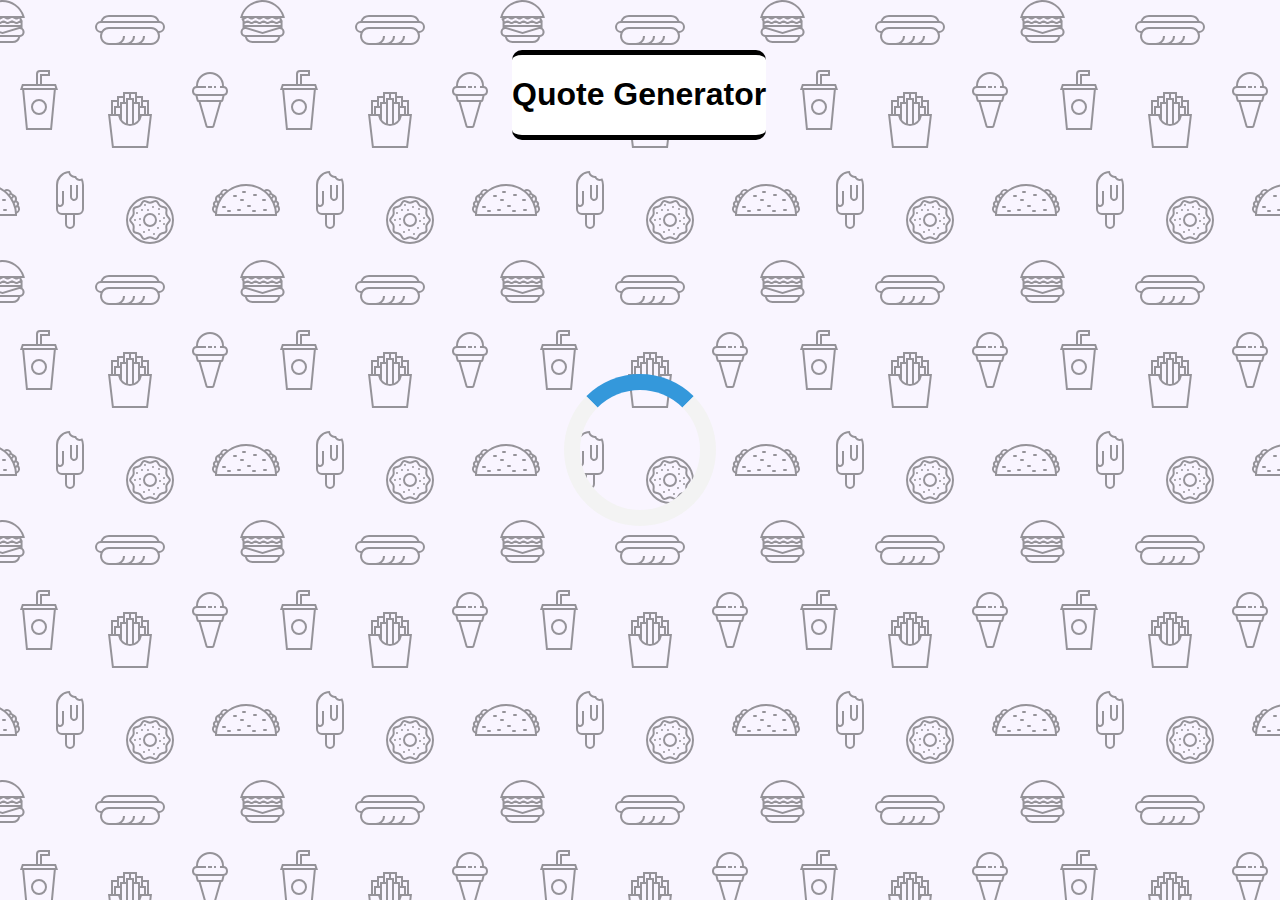
<file: index.html>
<!DOCTYPE html>
<html lang="en">
<head>
    <meta charset="UTF-8">
    <meta http-equiv="X-UA-Compatible" content="IE=edge">
    <meta name="viewport" content="width=device-width, initial-scale=1.0">
    <link rel="stylesheet" href="https://cdnjs.cloudflare.com/ajax/libs/font-awesome/6.1.1/css/all.min.css">
    <link rel="icon" type="image/png" href="https://www.google.com/s2/u/0/favicons?domain=jacinto.design">
    <link rel="stylesheet" href="style.css">

    <title>Quote-Generator</title>
</head>
<body>
    <div class="title"><h1>Quote Generator</h1></div>
    <div class="quote-container" id="quote-container">
        <div class="quote-text">
            <i class="fas fa-quote-left"></i>
            <span id="quote"></span>
        </div>
        <div class="quote-author">
            <span id="author"></span>
        </div>
        <div class="button-container">
            <button class="twitter-button" id="twitter" title="Tweet this!">
            <i class="fab fa-twitter"></i>
        </button>
        <button id="new-quote">New Quote</button>
        </div>


    </div>
    <div class="loader" id="loader"></div>
    <script src="main.js"></script>
</body>
</html>
</file>
<file: style.css>
@import url('https://fonts.googleapis.com/css2?family=Nunito:wght@200&display=swap');

html{
    box-sizing: border-box;
}

.title{
   position: absolute;
   top: 50px;
   left: 40%;
    border-top:  5px solid black;
    border-bottom:  5px solid black;
    background-color: rgb(255, 255, 255);
    border-radius: 10px;
    padding:0px ;
    
}
.title h1{
    font-family: Verdana, Geneva, Tahoma, sans-serif;
}

body{
    margin: 0;
    min-height: 100vh;
    background-color: #f9f5ff;
background-image: url("data:image/svg+xml,%3Csvg xmlns='http://www.w3.org/2000/svg' width='260' height='260' viewBox='0 0 260 260'%3E%3Cg fill-rule='evenodd'%3E%3Cg fill='%23000000' fill-opacity='0.4'%3E%3Cpath d='M24.37 16c.2.65.39 1.32.54 2H21.17l1.17 2.34.45.9-.24.11V28a5 5 0 0 1-2.23 8.94l-.02.06a8 8 0 0 1-7.75 6h-20a8 8 0 0 1-7.74-6l-.02-.06A5 5 0 0 1-17.45 28v-6.76l-.79-1.58-.44-.9.9-.44.63-.32H-20a23.01 23.01 0 0 1 44.37-2zm-36.82 2a1 1 0 0 0-.44.1l-3.1 1.56.89 1.79 1.31-.66a3 3 0 0 1 2.69 0l2.2 1.1a1 1 0 0 0 .9 0l2.21-1.1a3 3 0 0 1 2.69 0l2.2 1.1a1 1 0 0 0 .9 0l2.21-1.1a3 3 0 0 1 2.69 0l2.2 1.1a1 1 0 0 0 .86.02l2.88-1.27a3 3 0 0 1 2.43 0l2.88 1.27a1 1 0 0 0 .85-.02l3.1-1.55-.89-1.79-1.42.71a3 3 0 0 1-2.56.06l-2.77-1.23a1 1 0 0 0-.4-.09h-.01a1 1 0 0 0-.4.09l-2.78 1.23a3 3 0 0 1-2.56-.06l-2.3-1.15a1 1 0 0 0-.45-.11h-.01a1 1 0 0 0-.44.1L.9 19.22a3 3 0 0 1-2.69 0l-2.2-1.1a1 1 0 0 0-.45-.11h-.01a1 1 0 0 0-.44.1l-2.21 1.11a3 3 0 0 1-2.69 0l-2.2-1.1a1 1 0 0 0-.45-.11h-.01zm0-2h-4.9a21.01 21.01 0 0 1 39.61 0h-2.09l-.06-.13-.26.13h-32.31zm30.35 7.68l1.36-.68h1.3v2h-36v-1.15l.34-.17 1.36-.68h2.59l1.36.68a3 3 0 0 0 2.69 0l1.36-.68h2.59l1.36.68a3 3 0 0 0 2.69 0L2.26 23h2.59l1.36.68a3 3 0 0 0 2.56.06l1.67-.74h3.23l1.67.74a3 3 0 0 0 2.56-.06zM-13.82 27l16.37 4.91L18.93 27h-32.75zm-.63 2h.34l16.66 5 16.67-5h.33a3 3 0 1 1 0 6h-34a3 3 0 1 1 0-6zm1.35 8a6 6 0 0 0 5.65 4h20a6 6 0 0 0 5.66-4H-13.1z'/%3E%3Cpath id='path6_fill-copy' d='M284.37 16c.2.65.39 1.32.54 2H281.17l1.17 2.34.45.9-.24.11V28a5 5 0 0 1-2.23 8.94l-.02.06a8 8 0 0 1-7.75 6h-20a8 8 0 0 1-7.74-6l-.02-.06a5 5 0 0 1-2.24-8.94v-6.76l-.79-1.58-.44-.9.9-.44.63-.32H240a23.01 23.01 0 0 1 44.37-2zm-36.82 2a1 1 0 0 0-.44.1l-3.1 1.56.89 1.79 1.31-.66a3 3 0 0 1 2.69 0l2.2 1.1a1 1 0 0 0 .9 0l2.21-1.1a3 3 0 0 1 2.69 0l2.2 1.1a1 1 0 0 0 .9 0l2.21-1.1a3 3 0 0 1 2.69 0l2.2 1.1a1 1 0 0 0 .86.02l2.88-1.27a3 3 0 0 1 2.43 0l2.88 1.27a1 1 0 0 0 .85-.02l3.1-1.55-.89-1.79-1.42.71a3 3 0 0 1-2.56.06l-2.77-1.23a1 1 0 0 0-.4-.09h-.01a1 1 0 0 0-.4.09l-2.78 1.23a3 3 0 0 1-2.56-.06l-2.3-1.15a1 1 0 0 0-.45-.11h-.01a1 1 0 0 0-.44.1l-2.21 1.11a3 3 0 0 1-2.69 0l-2.2-1.1a1 1 0 0 0-.45-.11h-.01a1 1 0 0 0-.44.1l-2.21 1.11a3 3 0 0 1-2.69 0l-2.2-1.1a1 1 0 0 0-.45-.11h-.01zm0-2h-4.9a21.01 21.01 0 0 1 39.61 0h-2.09l-.06-.13-.26.13h-32.31zm30.35 7.68l1.36-.68h1.3v2h-36v-1.15l.34-.17 1.36-.68h2.59l1.36.68a3 3 0 0 0 2.69 0l1.36-.68h2.59l1.36.68a3 3 0 0 0 2.69 0l1.36-.68h2.59l1.36.68a3 3 0 0 0 2.56.06l1.67-.74h3.23l1.67.74a3 3 0 0 0 2.56-.06zM246.18 27l16.37 4.91L278.93 27h-32.75zm-.63 2h.34l16.66 5 16.67-5h.33a3 3 0 1 1 0 6h-34a3 3 0 1 1 0-6zm1.35 8a6 6 0 0 0 5.65 4h20a6 6 0 0 0 5.66-4H246.9z'/%3E%3Cpath d='M159.5 21.02A9 9 0 0 0 151 15h-42a9 9 0 0 0-8.5 6.02 6 6 0 0 0 .02 11.96A8.99 8.99 0 0 0 109 45h42a9 9 0 0 0 8.48-12.02 6 6 0 0 0 .02-11.96zM151 17h-42a7 7 0 0 0-6.33 4h54.66a7 7 0 0 0-6.33-4zm-9.34 26a8.98 8.98 0 0 0 3.34-7h-2a7 7 0 0 1-7 7h-4.34a8.98 8.98 0 0 0 3.34-7h-2a7 7 0 0 1-7 7h-4.34a8.98 8.98 0 0 0 3.34-7h-2a7 7 0 0 1-7 7h-7a7 7 0 1 1 0-14h42a7 7 0 1 1 0 14h-9.34zM109 27a9 9 0 0 0-7.48 4H101a4 4 0 1 1 0-8h58a4 4 0 0 1 0 8h-.52a9 9 0 0 0-7.48-4h-42z'/%3E%3Cpath d='M39 115a8 8 0 1 0 0-16 8 8 0 0 0 0 16zm6-8a6 6 0 1 1-12 0 6 6 0 0 1 12 0zm-3-29v-2h8v-6H40a4 4 0 0 0-4 4v10H22l-1.33 4-.67 2h2.19L26 130h26l3.81-40H58l-.67-2L56 84H42v-6zm-4-4v10h2V74h8v-2h-8a2 2 0 0 0-2 2zm2 12h14.56l.67 2H22.77l.67-2H40zm13.8 4H24.2l3.62 38h22.36l3.62-38z'/%3E%3Cpath d='M129 92h-6v4h-6v4h-6v14h-3l.24 2 3.76 32h36l3.76-32 .24-2h-3v-14h-6v-4h-6v-4h-8zm18 22v-12h-4v4h3v8h1zm-3 0v-6h-4v6h4zm-6 6v-16h-4v19.17c1.6-.7 2.97-1.8 4-3.17zm-6 3.8V100h-4v23.8a10.04 10.04 0 0 0 4 0zm-6-.63V104h-4v16a10.04 10.04 0 0 0 4 3.17zm-6-9.17v-6h-4v6h4zm-6 0v-8h3v-4h-4v12h1zm27-12v-4h-4v4h3v4h1v-4zm-6 0v-8h-4v4h3v4h1zm-6-4v-4h-4v8h1v-4h3zm-6 4v-4h-4v8h1v-4h3zm7 24a12 12 0 0 0 11.83-10h7.92l-3.53 30h-32.44l-3.53-30h7.92A12 12 0 0 0 130 126z'/%3E%3Cpath d='M212 86v2h-4v-2h4zm4 0h-2v2h2v-2zm-20 0v.1a5 5 0 0 0-.56 9.65l.06.25 1.12 4.48a2 2 0 0 0 1.94 1.52h.01l7.02 24.55a2 2 0 0 0 1.92 1.45h4.98a2 2 0 0 0 1.92-1.45l7.02-24.55a2 2 0 0 0 1.95-1.52L224.5 96l.06-.25a5 5 0 0 0-.56-9.65V86a14 14 0 0 0-28 0zm4 0h6v2h-9a3 3 0 1 0 0 6H223a3 3 0 1 0 0-6H220v-2h2a12 12 0 1 0-24 0h2zm-1.44 14l-1-4h24.88l-1 4h-22.88zm8.95 26l-6.86-24h18.7l-6.86 24h-4.98zM150 242a22 22 0 1 0 0-44 22 22 0 0 0 0 44zm24-22a24 24 0 1 1-48 0 24 24 0 0 1 48 0zm-28.38 17.73l2.04-.87a6 6 0 0 1 4.68 0l2.04.87a2 2 0 0 0 2.5-.82l1.14-1.9a6 6 0 0 1 3.79-2.75l2.15-.5a2 2 0 0 0 1.54-2.12l-.19-2.2a6 6 0 0 1 1.45-4.46l1.45-1.67a2 2 0 0 0 0-2.62l-1.45-1.67a6 6 0 0 1-1.45-4.46l.2-2.2a2 2 0 0 0-1.55-2.13l-2.15-.5a6 6 0 0 1-3.8-2.75l-1.13-1.9a2 2 0 0 0-2.5-.8l-2.04.86a6 6 0 0 1-4.68 0l-2.04-.87a2 2 0 0 0-2.5.82l-1.14 1.9a6 6 0 0 1-3.79 2.75l-2.15.5a2 2 0 0 0-1.54 2.12l.19 2.2a6 6 0 0 1-1.45 4.46l-1.45 1.67a2 2 0 0 0 0 2.62l1.45 1.67a6 6 0 0 1 1.45 4.46l-.2 2.2a2 2 0 0 0 1.55 2.13l2.15.5a6 6 0 0 1 3.8 2.75l1.13 1.9a2 2 0 0 0 2.5.8zm2.82.97a4 4 0 0 1 3.12 0l2.04.87a4 4 0 0 0 4.99-1.62l1.14-1.9a4 4 0 0 1 2.53-1.84l2.15-.5a4 4 0 0 0 3.09-4.24l-.2-2.2a4 4 0 0 1 .97-2.98l1.45-1.67a4 4 0 0 0 0-5.24l-1.45-1.67a4 4 0 0 1-.97-2.97l.2-2.2a4 4 0 0 0-3.09-4.25l-2.15-.5a4 4 0 0 1-2.53-1.84l-1.14-1.9a4 4 0 0 0-5-1.62l-2.03.87a4 4 0 0 1-3.12 0l-2.04-.87a4 4 0 0 0-4.99 1.62l-1.14 1.9a4 4 0 0 1-2.53 1.84l-2.15.5a4 4 0 0 0-3.09 4.24l.2 2.2a4 4 0 0 1-.97 2.98l-1.45 1.67a4 4 0 0 0 0 5.24l1.45 1.67a4 4 0 0 1 .97 2.97l-.2 2.2a4 4 0 0 0 3.09 4.25l2.15.5a4 4 0 0 1 2.53 1.84l1.14 1.9a4 4 0 0 0 5 1.62l2.03-.87zM152 207a1 1 0 1 1 2 0 1 1 0 0 1-2 0zm6 2a1 1 0 1 1 2 0 1 1 0 0 1-2 0zm-11 1a1 1 0 1 1 2 0 1 1 0 0 1-2 0zm-6 0a1 1 0 1 1 2 0 1 1 0 0 1-2 0zm3-5a1 1 0 1 1 2 0 1 1 0 0 1-2 0zm-8 8a1 1 0 1 1 2 0 1 1 0 0 1-2 0zm3 6a1 1 0 1 1 2 0 1 1 0 0 1-2 0zm0 6a1 1 0 1 1 2 0 1 1 0 0 1-2 0zm4 7a1 1 0 1 1 2 0 1 1 0 0 1-2 0zm5-2a1 1 0 1 1 2 0 1 1 0 0 1-2 0zm5 4a1 1 0 1 1 2 0 1 1 0 0 1-2 0zm4-6a1 1 0 1 1 2 0 1 1 0 0 1-2 0zm6-4a1 1 0 1 1 2 0 1 1 0 0 1-2 0zm-4-3a1 1 0 1 1 2 0 1 1 0 0 1-2 0zm4-3a1 1 0 1 1 2 0 1 1 0 0 1-2 0zm-5-4a1 1 0 1 1 2 0 1 1 0 0 1-2 0zm-24 6a1 1 0 1 1 2 0 1 1 0 0 1-2 0zm16 5a5 5 0 1 0 0-10 5 5 0 0 0 0 10zm7-5a7 7 0 1 1-14 0 7 7 0 0 1 14 0zm86-29a1 1 0 0 0 0 2h2a1 1 0 0 0 0-2h-2zm19 9a1 1 0 0 1 1-1h2a1 1 0 0 1 0 2h-2a1 1 0 0 1-1-1zm-14 5a1 1 0 0 0 0 2h2a1 1 0 0 0 0-2h-2zm-25 1a1 1 0 0 0 0 2h2a1 1 0 0 0 0-2h-2zm5 4a1 1 0 0 0 0 2h2a1 1 0 0 0 0-2h-2zm9 0a1 1 0 0 1 1-1h2a1 1 0 0 1 0 2h-2a1 1 0 0 1-1-1zm15 1a1 1 0 0 1 1-1h2a1 1 0 0 1 0 2h-2a1 1 0 0 1-1-1zm12-2a1 1 0 0 0 0 2h2a1 1 0 0 0 0-2h-2zm-11-14a1 1 0 0 1 1-1h2a1 1 0 0 1 0 2h-2a1 1 0 0 1-1-1zm-19 0a1 1 0 0 0 0 2h2a1 1 0 0 0 0-2h-2zm6 5a1 1 0 0 1 1-1h2a1 1 0 0 1 0 2h-2a1 1 0 0 1-1-1zm-25 15c0-.47.01-.94.03-1.4a5 5 0 0 1-1.7-8 3.99 3.99 0 0 1 1.88-5.18 5 5 0 0 1 3.4-6.22 3 3 0 0 1 1.46-1.05 5 5 0 0 1 7.76-3.27A30.86 30.86 0 0 1 246 184c6.79 0 13.06 2.18 18.17 5.88a5 5 0 0 1 7.76 3.27 3 3 0 0 1 1.47 1.05 5 5 0 0 1 3.4 6.22 4 4 0 0 1 1.87 5.18 4.98 4.98 0 0 1-1.7 8c.02.46.03.93.03 1.4v1h-62v-1zm.83-7.17a30.9 30.9 0 0 0-.62 3.57 3 3 0 0 1-.61-4.2c.37.28.78.49 1.23.63zm1.49-4.61c-.36.87-.68 1.76-.96 2.68a2 2 0 0 1-.21-3.71c.33.4.73.75 1.17 1.03zm2.32-4.54c-.54.86-1.03 1.76-1.49 2.68a3 3 0 0 1-.07-4.67 3 3 0 0 0 1.56 1.99zm1.14-1.7c.35-.5.72-.98 1.1-1.46a1 1 0 1 0-1.1 1.45zm5.34-5.77c-1.03.86-2 1.79-2.9 2.77a3 3 0 0 0-1.11-.77 3 3 0 0 1 4-2zm42.66 2.77c-.9-.98-1.87-1.9-2.9-2.77a3 3 0 0 1 4.01 2 3 3 0 0 0-1.1.77zm1.34 1.54c.38.48.75.96 1.1 1.45a1 1 0 1 0-1.1-1.45zm3.73 5.84c-.46-.92-.95-1.82-1.5-2.68a3 3 0 0 0 1.57-1.99 3 3 0 0 1-.07 4.67zm1.8 4.53c-.29-.9-.6-1.8-.97-2.67.44-.28.84-.63 1.17-1.03a2 2 0 0 1-.2 3.7zm1.14 5.51c-.14-1.21-.35-2.4-.62-3.57.45-.14.86-.35 1.23-.63a2.99 2.99 0 0 1-.6 4.2zM275 214a29 29 0 0 0-57.97 0h57.96zM72.33 198.12c-.21-.32-.34-.7-.34-1.12v-12h-2v12a4.01 4.01 0 0 0 7.09 2.54c.57-.69.91-1.57.91-2.54v-12h-2v12a1.99 1.99 0 0 1-2 2 2 2 0 0 1-1.66-.88zM75 176c.38 0 .74-.04 1.1-.12a4 4 0 0 0 6.19 2.4A13.94 13.94 0 0 1 84 185v24a6 6 0 0 1-6 6h-3v9a5 5 0 1 1-10 0v-9h-3a6 6 0 0 1-6-6v-24a14 14 0 0 1 14-14 5 5 0 0 0 5 5zm-17 15v12a1.99 1.99 0 0 0 1.22 1.84 2 2 0 0 0 2.44-.72c.21-.32.34-.7.34-1.12v-12h2v12a3.98 3.98 0 0 1-5.35 3.77 3.98 3.98 0 0 1-.65-.3V209a4 4 0 0 0 4 4h16a4 4 0 0 0 4-4v-24c.01-1.53-.23-2.88-.72-4.17-.43.1-.87.16-1.28.17a6 6 0 0 1-5.2-3 7 7 0 0 1-6.47-4.88A12 12 0 0 0 58 185v6zm9 24v9a3 3 0 1 0 6 0v-9h-6z'/%3E%3Cpath d='M-17 191a1 1 0 0 0 0 2h2a1 1 0 0 0 0-2h-2zm19 9a1 1 0 0 1 1-1h2a1 1 0 0 1 0 2H3a1 1 0 0 1-1-1zm-14 5a1 1 0 0 0 0 2h2a1 1 0 0 0 0-2h-2zm-25 1a1 1 0 0 0 0 2h2a1 1 0 0 0 0-2h-2zm5 4a1 1 0 0 0 0 2h2a1 1 0 0 0 0-2h-2zm9 0a1 1 0 0 1 1-1h2a1 1 0 0 1 0 2h-2a1 1 0 0 1-1-1zm15 1a1 1 0 0 1 1-1h2a1 1 0 0 1 0 2h-2a1 1 0 0 1-1-1zm12-2a1 1 0 0 0 0 2h2a1 1 0 0 0 0-2H4zm-11-14a1 1 0 0 1 1-1h2a1 1 0 0 1 0 2h-2a1 1 0 0 1-1-1zm-19 0a1 1 0 0 0 0 2h2a1 1 0 0 0 0-2h-2zm6 5a1 1 0 0 1 1-1h2a1 1 0 0 1 0 2h-2a1 1 0 0 1-1-1zm-25 15c0-.47.01-.94.03-1.4a5 5 0 0 1-1.7-8 3.99 3.99 0 0 1 1.88-5.18 5 5 0 0 1 3.4-6.22 3 3 0 0 1 1.46-1.05 5 5 0 0 1 7.76-3.27A30.86 30.86 0 0 1-14 184c6.79 0 13.06 2.18 18.17 5.88a5 5 0 0 1 7.76 3.27 3 3 0 0 1 1.47 1.05 5 5 0 0 1 3.4 6.22 4 4 0 0 1 1.87 5.18 4.98 4.98 0 0 1-1.7 8c.02.46.03.93.03 1.4v1h-62v-1zm.83-7.17a30.9 30.9 0 0 0-.62 3.57 3 3 0 0 1-.61-4.2c.37.28.78.49 1.23.63zm1.49-4.61c-.36.87-.68 1.76-.96 2.68a2 2 0 0 1-.21-3.71c.33.4.73.75 1.17 1.03zm2.32-4.54c-.54.86-1.03 1.76-1.49 2.68a3 3 0 0 1-.07-4.67 3 3 0 0 0 1.56 1.99zm1.14-1.7c.35-.5.72-.98 1.1-1.46a1 1 0 1 0-1.1 1.45zm5.34-5.77c-1.03.86-2 1.79-2.9 2.77a3 3 0 0 0-1.11-.77 3 3 0 0 1 4-2zm42.66 2.77c-.9-.98-1.87-1.9-2.9-2.77a3 3 0 0 1 4.01 2 3 3 0 0 0-1.1.77zm1.34 1.54c.38.48.75.96 1.1 1.45a1 1 0 1 0-1.1-1.45zm3.73 5.84c-.46-.92-.95-1.82-1.5-2.68a3 3 0 0 0 1.57-1.99 3 3 0 0 1-.07 4.67zm1.8 4.53c-.29-.9-.6-1.8-.97-2.67.44-.28.84-.63 1.17-1.03a2 2 0 0 1-.2 3.7zm1.14 5.51c-.14-1.21-.35-2.4-.62-3.57.45-.14.86-.35 1.23-.63a2.99 2.99 0 0 1-.6 4.2zM15 214a29 29 0 0 0-57.97 0h57.96z'/%3E%3C/g%3E%3C/g%3E%3C/svg%3E");
color: black;
display: flex;
justify-content: center;
align-items: center;
font-family: 'Nunito', sans-serif;
font-weight: 700;
text-align: center;

}
.quote-container{
    width: auto;
    max-width: 900px;
    padding: 20px 30px;
    border-radius: 10px;
    background-color: rgb(255,255,255,0.8);
    box-shadow: 0 10px 10px 10px rgb(0,0,0,0.2);

}
.quote-text{
    font-size: 2.75rem;
}

.long-quote{
    font-size: 2rem;
}

.fa-quote-left{
    font-size: 4rem;
}
.quote-author{
    margin-top: 15px;
    font-size: 2rem;
    font-weight: 400;
    font-style: italic;
}

.button-container{
    margin-top: 15px;
    display: flex;
    justify-content: space-between;
}
button{
    cursor: pointer;
    font-size: 1.2rem;
    height: 2.5rem;
    border: none;
    border-radius: 10px;
    color: #fff;
    background: #333;
    outline: none;
    padding: 0.5rem 1.8rem;
    box-shadow: 0 0.3rem rgb(121,121,121,0.65);
}
button:hover{
    filter: brightness(110%);
}

button:active{
    transform: translate(0,0.3rem);
    box-shadow: 0 0.1rem rgba(255,255,255,0.65);
}

.twitter-button:hover{
    color: #38a1f3;
}

.fa-twitter{
    font-size: 1.5rem;
}



.loader {
    border: 16px solid #f3f3f3; /* Light grey */
    border-top: 16px solid #3498db; /* Blue */
    border-radius: 50%;
    width: 120px;
    height: 120px;
    animation: spin 2s linear infinite;
  }
  
  @keyframes spin {
    0% { transform: rotate(0deg); }
    100% { transform: rotate(360deg); }
  }
@media screen and (max-width: 1000px) {
    .quote-container{
        margin: auto 10px;
    }
    .quote-text{
        font-size: 2.5rem;
    }
    .title{
        position: absolute;
        top: 40px;
        left: 28%;
        
       
         
         
     }
     .title h1{
        font-family: Verdana, Geneva, Tahoma, sans-serif;
        font-size: 20px;
    }
}
</file>
